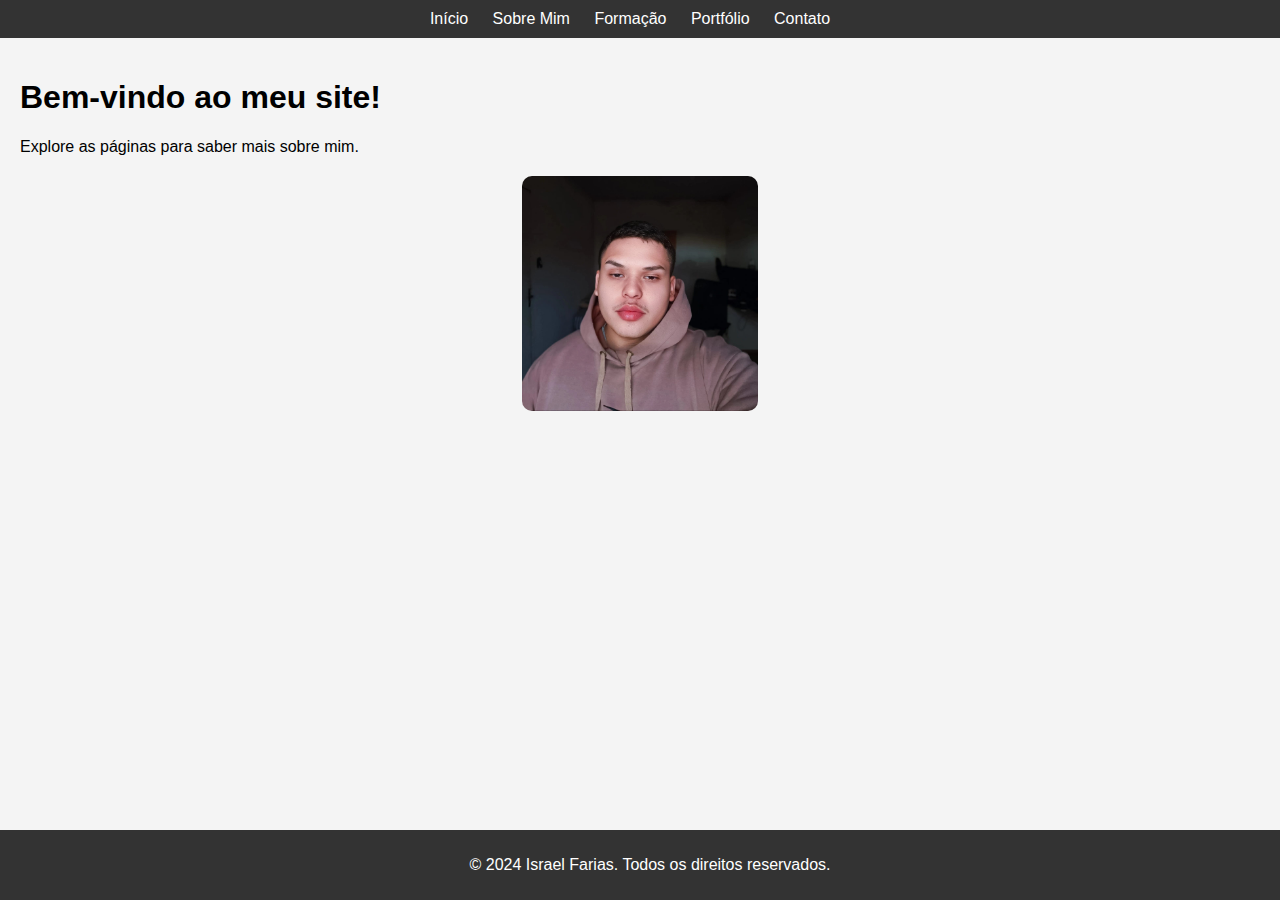
<file: index.html>
<!DOCTYPE html>
<html lang="pt-BR">
<head>
    <meta charset="UTF-8">
    <meta name="viewport" content="width=device-width, initial-scale=1.0">
    <title>Meu Site</title>
    <link rel="stylesheet" href="styles.css">
</head>
<body>
    <header>
        <nav>
            <ul>
                <li><a href="index.html">Início</a></li>
                <li><a href="sobre.html">Sobre Mim</a></li>
                <li><a href="formacao.html">Formação</a></li>
                <li><a href="portfolio.html">Portfólio</a></li>
                <li><a href="contato.html">Contato</a></li>
            </ul>
        </nav>
    </header>
    <main>
        <h1>Bem-vindo ao meu site!</h1>
        <p>Explore as páginas para saber mais sobre mim.</p>
        
        <!-- Adicionando a imagem -->
        <img src="imagens/israel farias.jpg" alt="esse sou eu" class="imagem-inicial">

    </main>
    <footer>
        <p>&copy; 2024 Israel Farias. Todos os direitos reservados.</p>
    </footer>
</body>
</html>
</file>
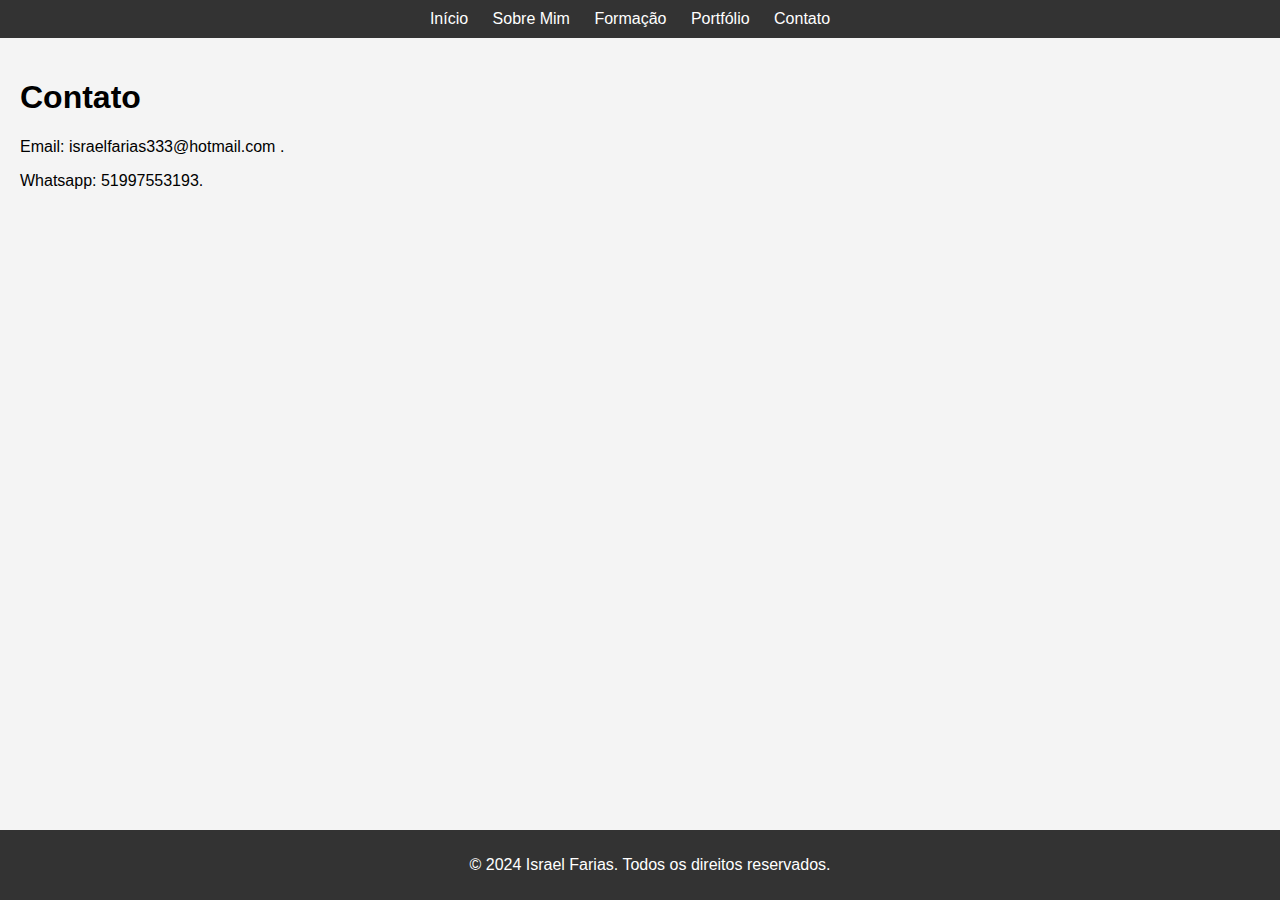
<file: contato.html>
<!DOCTYPE html>
<html lang="pt-BR">
<head>
    <meta charset="UTF-8">
    <meta name="viewport" content="width=device-width, initial-scale=1.0">
    <title>Contato</title>
    <link rel="stylesheet" href="styles.css">
</head>
<body>
    <header>
        <nav>
            <ul>
                <li><a href="index.html">Início</a></li>
                <li><a href="sobre.html">Sobre Mim</a></li>
                <li><a href="formacao.html">Formação</a></li>
                <li><a href="portfolio.html">Portfólio</a></li>
                <li><a href="contato.html">Contato</a></li>
            </ul>
        </nav>
    </header>
    <main>
        <h1>Contato</h1>
        <p>Email: israelfarias333@hotmail.com .</p>
        <p>Whatsapp: 51997553193.</p>
    </main>
    <footer>
        <p>&copy; 2024 Israel Farias. Todos os direitos reservados.</p>
    </footer>
</body>
</html>
</file>
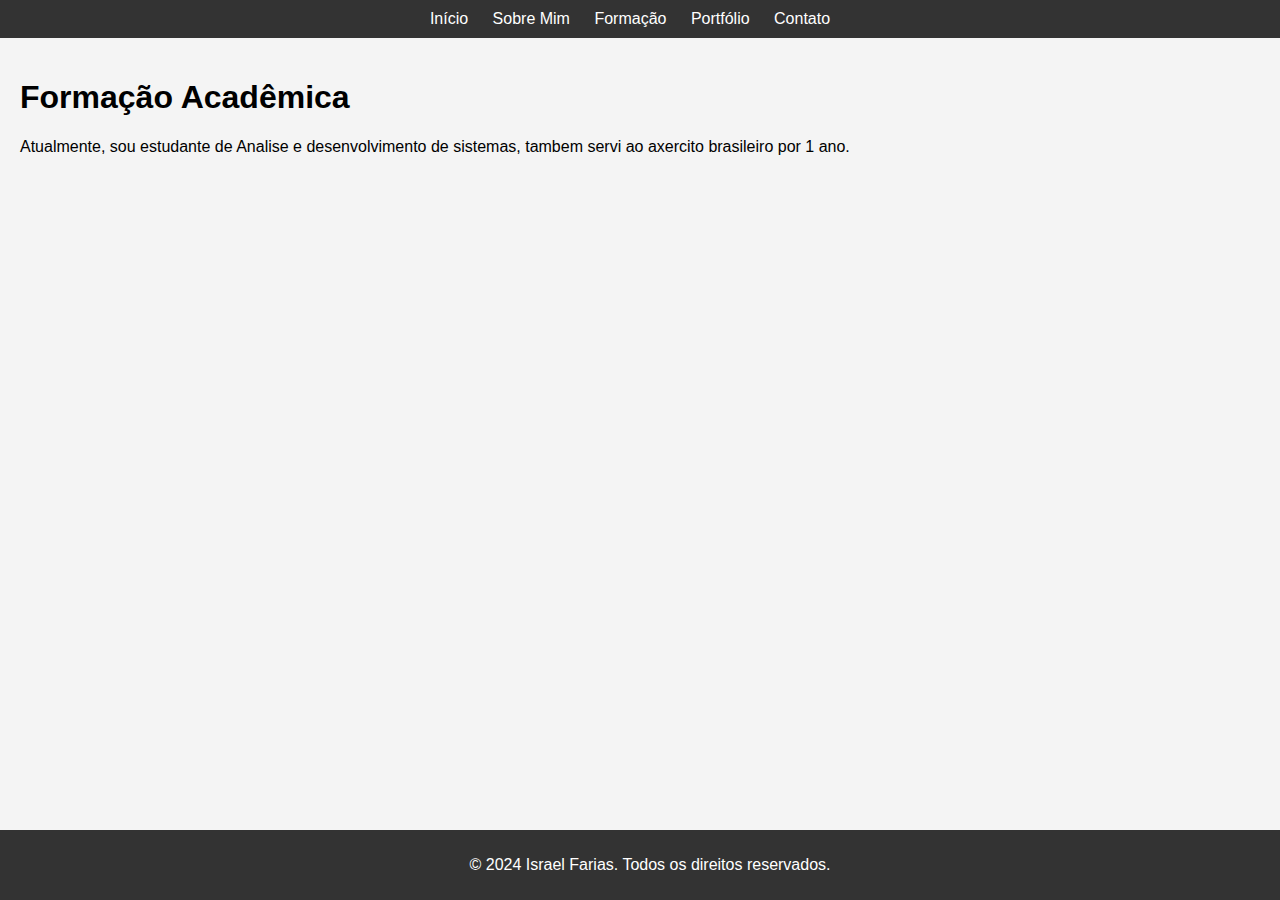
<file: formacao.html>
<!DOCTYPE html>
<html lang="pt-BR">
<head>
    <meta charset="UTF-8">
    <meta name="viewport" content="width=device-width, initial-scale=1.0">
    <title>Formação</title>
    <link rel="stylesheet" href="styles.css">
</head>
<body>
    <header>
        <nav>
            <ul>
                <li><a href="index.html">Início</a></li>
                <li><a href="sobre.html">Sobre Mim</a></li>
                <li><a href="formacao.html">Formação</a></li>
                <li><a href="portfolio.html">Portfólio</a></li>
                <li><a href="contato.html">Contato</a></li>
            </ul>
        </nav>
    </header>
    <main>
        <h1>Formação Acadêmica</h1>
        <p>Atualmente, sou estudante de Analise e desenvolvimento de sistemas, tambem servi ao axercito brasileiro por 1 ano.</p>
    </main>
    <footer>
        <p>&copy; 2024 Israel Farias. Todos os direitos reservados.</p>
    </footer>
</body>
</html>
</file>
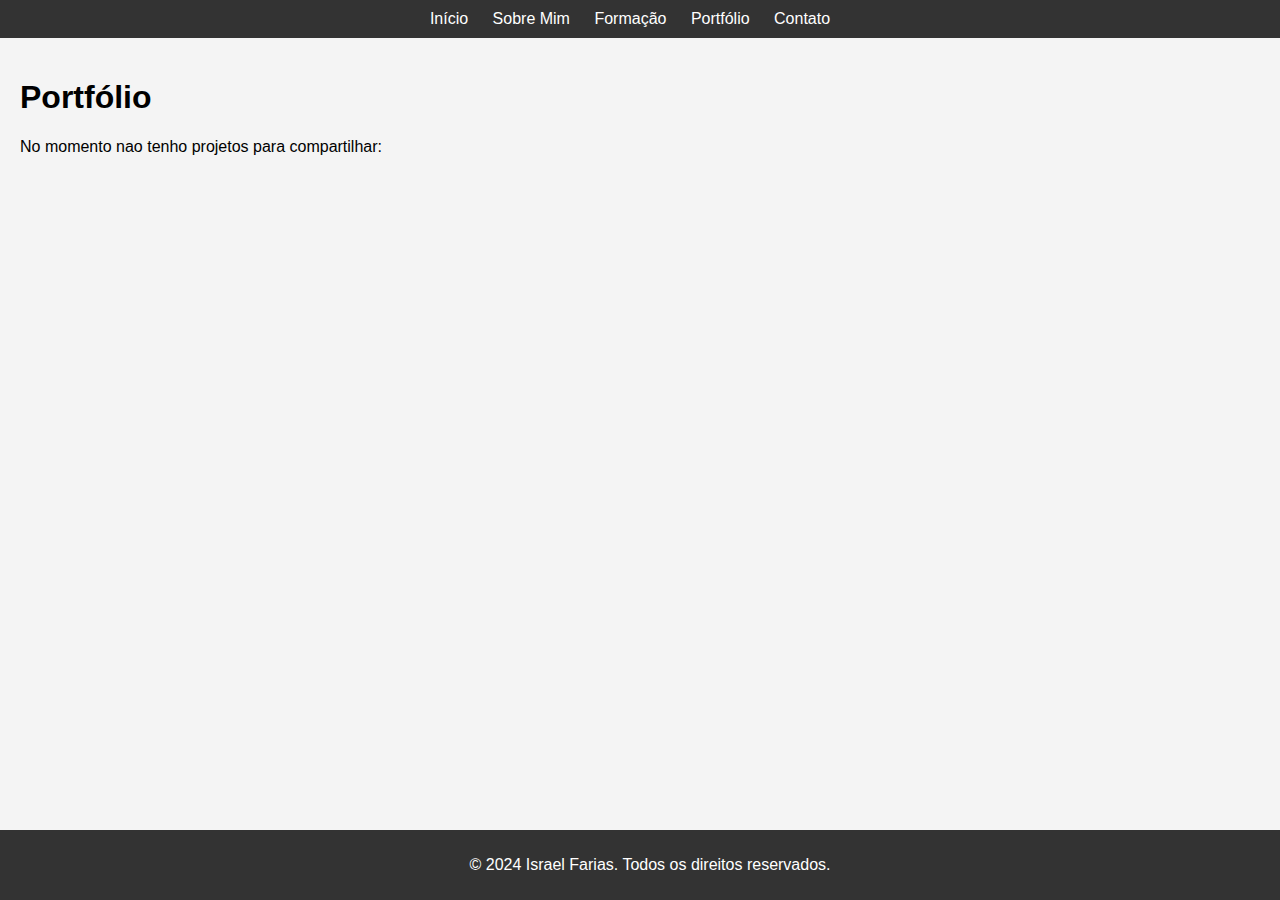
<file: portfolio.html>
<!DOCTYPE html>
<html lang="pt-BR">
<head>
    <meta charset="UTF-8">
    <meta name="viewport" content="width=device-width, initial-scale=1.0">
    <title>Portfólio</title>
    <link rel="stylesheet" href="styles.css">
</head>
<body>
    <header>
        <nav>
            <ul>
                <li><a href="index.html">Início</a></li>
                <li><a href="sobre.html">Sobre Mim</a></li>
                <li><a href="formacao.html">Formação</a></li>
                <li><a href="portfolio.html">Portfólio</a></li>
                <li><a href="contato.html">Contato</a></li>
            </ul>
        </nav>
    </header>
    <main>
        <h1>Portfólio</h1>
        <p>No momento nao tenho projetos para compartilhar:</p>
    </main>
    <footer>
        <p>&copy; 2024 Israel Farias. Todos os direitos reservados.</p>
    </footer>
</body>
</html>
</file>
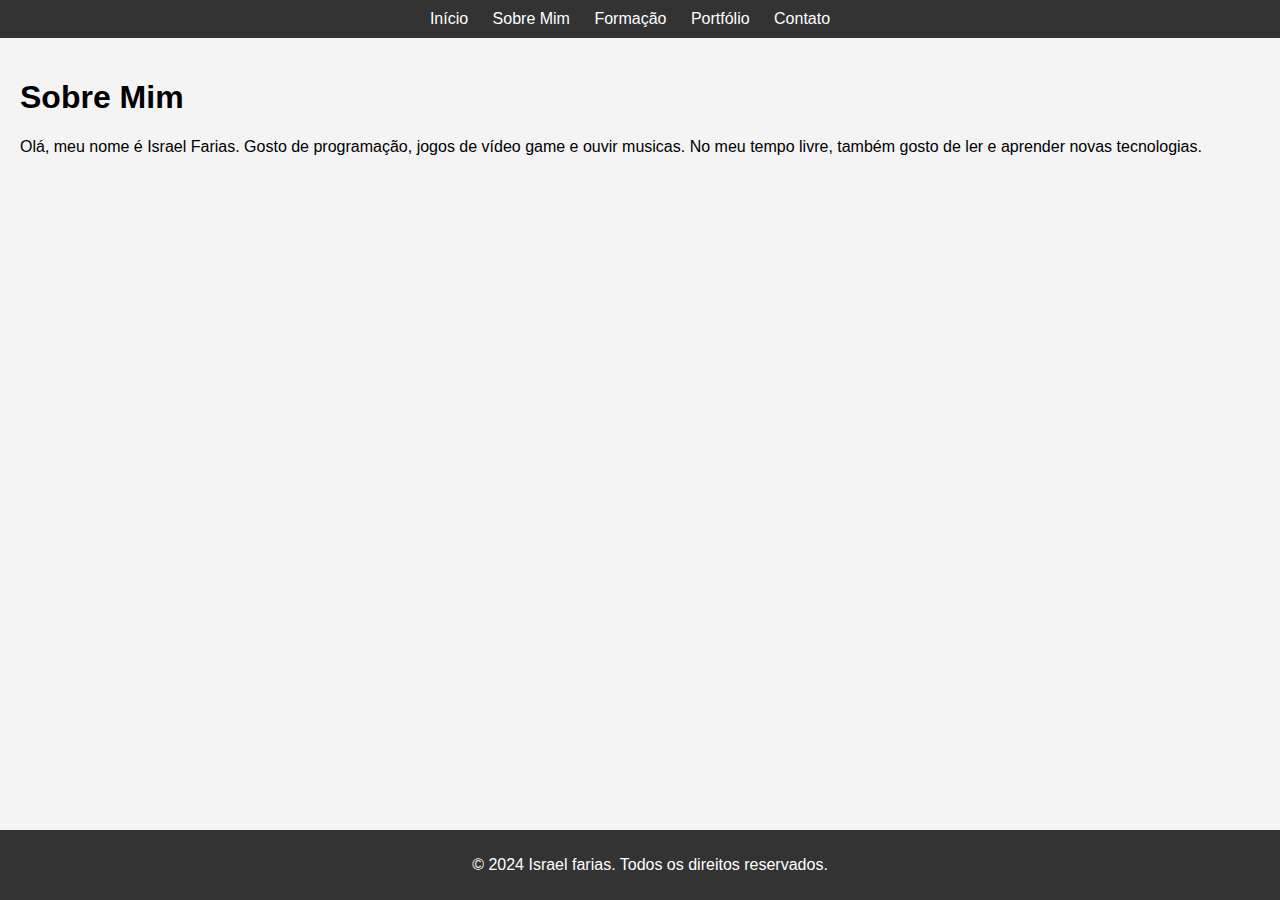
<file: sobre.html>
<!DOCTYPE html>
<html lang="pt-BR">
<head>
    <meta charset="UTF-8">
    <meta name="viewport" content="width=device-width, initial-scale=1.0">
    <title>Sobre Mim</title>
    <link rel="stylesheet" href="styles.css">
</head>
<body>
    <header>
        <nav>
            <ul>
                <li><a href="index.html">Início</a></li>
                <li><a href="sobre.html">Sobre Mim</a></li>
                <li><a href="formacao.html">Formação</a></li>
                <li><a href="portfolio.html">Portfólio</a></li>
                <li><a href="contato.html">Contato</a></li>
            </ul>
        </nav>
    </header>
    <main>
        <h1>Sobre Mim</h1>
        <p>Olá, meu nome é Israel Farias. Gosto de programação, jogos de vídeo game e ouvir musicas. No meu tempo livre, também gosto de ler e aprender novas tecnologias.</p>
    </main>
    <footer>
        <p>&copy; 2024 Israel farias. Todos os direitos reservados.</p>
    </footer>
</body>
</html>
</file>
<file: styles.css>
/* Definindo estilos básicos */
body {
    font-family: Arial, sans-serif;
    margin: 0;
    padding: 0;
    background-color: #f4f4f4;
}

header nav {
    background-color: #333;
    padding: 10px;
    text-align: center;
}

header nav ul {
    list-style-type: none;
    margin: 0;
    padding: 0;
}

header nav ul li {
    display: inline;
    margin-right: 20px;
}

header nav ul li a {
    color: white;
    text-decoration: none;
}

main {
    padding: 20px;
}

footer {
    background-color: #333;
    color: white;
    text-align: center;
    padding: 10px;
    position: fixed;
    width: 100%;
    bottom: 0;
}

form {
    display: flex;
    flex-direction: column;
}

form label, form input, form textarea {
    margin-bottom: 10px;
}
/* Estilo para a imagem inicial */
.imagem-inicial {
    max-width: 19%; /* A imagem não ultrapassará a largura da tela */
    height: auto;    /* Manterá a proporção original da imagem */
    display: block;  /* Para remover o espaçamento extra em imagens */
    margin: 20px auto; /* Centraliza a imagem e adiciona espaçamento ao redor */
    border-radius: 10px; /* Adiciona bordas arredondadas, opcional */
}
</file>
